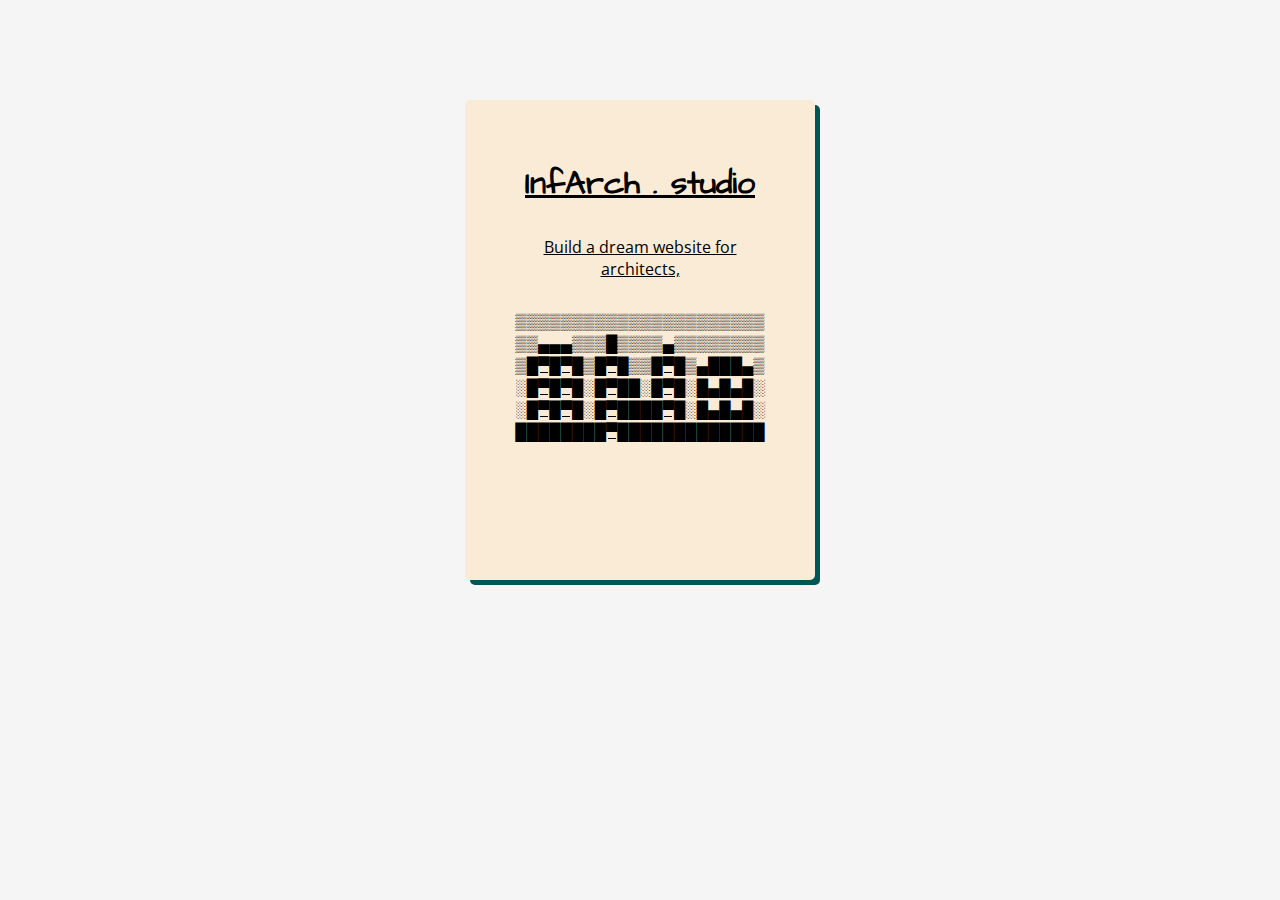
<file: index.html>
<!DOCTYPE html>
<html lang="en">
<head>
    <meta charset="UTF-8">
    <meta http-equiv="X-UA-Compatible" content="IE=edge">
    <meta name="viewport" content="width=device-width, initial-scale=1.0">
    <title>InfArch . studio</title>
    <link rel="stylesheet" href="style.css">
</head>
<body>
    <a href="html/1.html" class="wrapper">
        <h1>InfArch . studio</h1>

        <p>Build a dream website for architects,</p>

        <p> ▒▒▒▒▒▒▒▒▒▒▒▒▒▒▒▒▒▒▒▒▒▒<br>
            ▒▒▄▄▄▒▒▒█▒▒▒▒▄▒▒▒▒▒▒▒▒<br>
            ▒█▀█▀█▒█▀█▒▒█▀█▒▄███▄▒<br>
            ░█▀█▀█░█▀██░█▀█░█▄█▄█░<br>
            ░█▀█▀█░█▀████▀█░█▄█▄█░<br>
            ████████▀█████████████</p>
    </a>
</body>
</html>
</file>
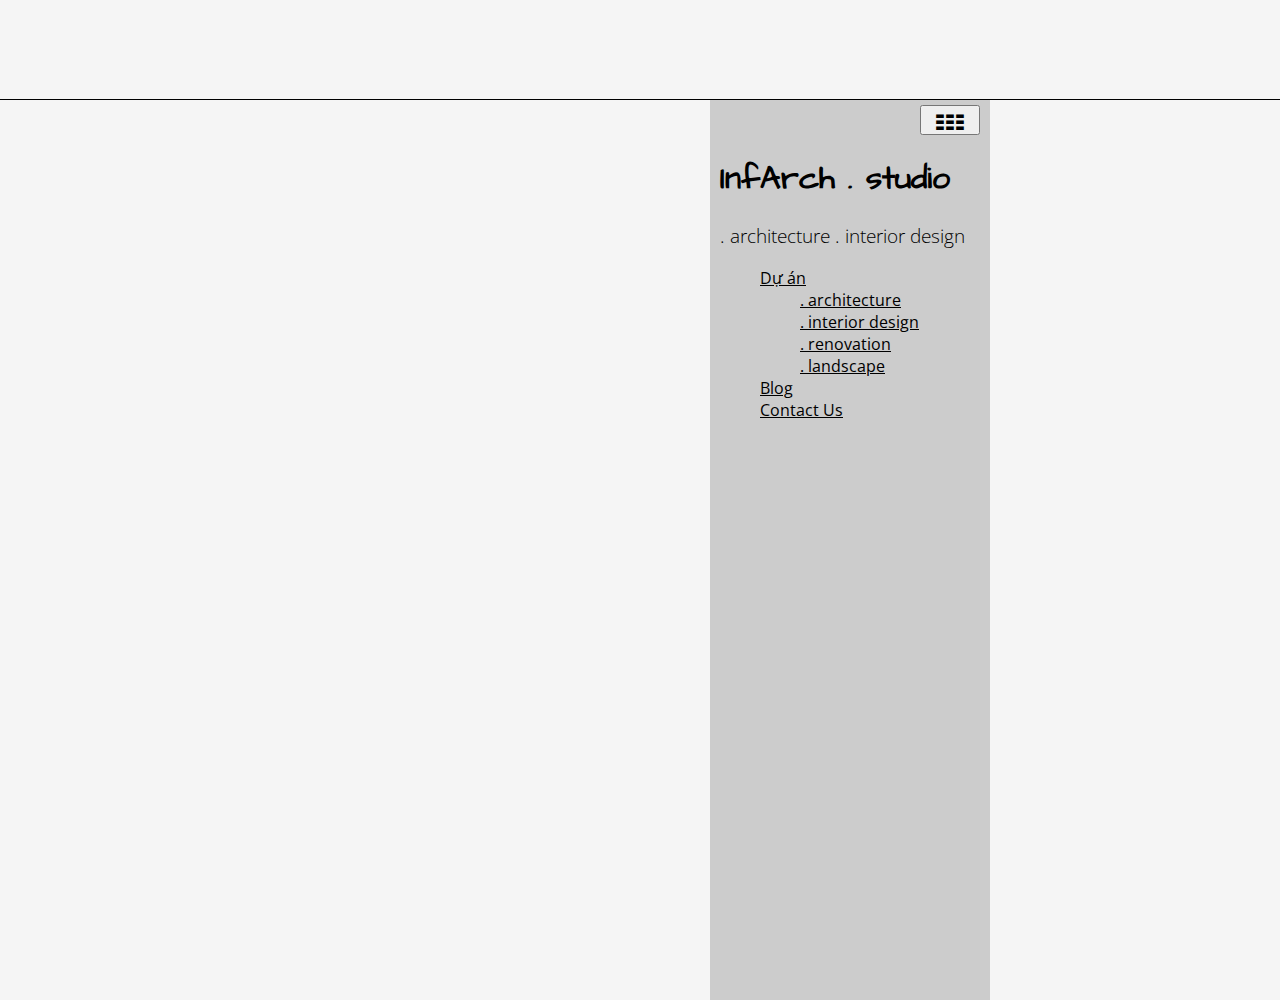
<file: html/1.html>
<!DOCTYPE html>
<html lang="en">
<head>
    <meta charset="UTF-8">
    <meta http-equiv="X-UA-Compatible" content="IE=edge">
    <meta name="viewport" content="width=device-width, initial-scale=1.0">
    <title>InfArch . studio</title>
    <link rel="stylesheet" href="../css/1.css">
    <link rel="stylesheet" href="../style.css">
</head>
<body>
    <header></header>
    
    <main>
        <aside id="sidebar" class="close">
            <button onclick="toggleClose()" class="hamburger" id="hamburger"><span>---</span><span>---</span><span>---</span></button>

            <h1>InfArch . studio</h1>
            <h3>. architecture . interior design</h2>

            <ul>
                <li class=""><a href="#" class="">Dự án</a></li>

                <ul>
                    <li><a href="#" class="">. architecture</a></li>
                    <li><a href="#" class="">. interior design</a></li>
                    <li><a href="#" class="">. renovation</a></li>
                    <li><a href="#" class="">. landscape</a></li>
                </ul>
                
                <li class=""><a href="#" class="">Blog</a></li>

                <li class=""><a href="#" class="">Contact Us</a></li>
            </ul>


        </aside>
        <article>
            <section class="gallery">
                
            </section>
        </article>
    </main>

    <footer></footer>

    <script src="../style.js"></script>
</body>
</html>
</file>
<file: style.css>
/* INDEX */
/* ////////////////////// */
@import url('https://fonts.googleapis.com/css2?family=Architects+Daughter&family=Open+Sans:ital,wght@0,300;0,400;0,600;0,700;0,800;1,300;1,400;1,600;1,700;1,800&display=swap');

* {
    box-sizing: border-box;
}

body {
    margin: 0;
    font-size: 16px;
    font-family: 'Open Sans', sans-serif;
    background-color: #f5f5f5;
}

h1 {
    font-family: 'Architects Daughter', cursive;
}

h3 {
    font-weight: lighter;
}

.wrapper {
    display: block;
    max-width: 350px;
    height: 480px;
    padding: 40px;
    margin: 100px auto;
    color: #000;
    background-color: antiquewhite;
    border-radius: 5px;
    box-shadow: 5px 5px #055;
}

.wrapper h1,
.wrapper p {
    text-align: center;
    margin-bottom: 30px;
}

/* 1 */
/* ////////////////////// */
</file>
<file: css/1.css>
header {
    width: 100%;
    height: 100px;
    border-bottom: 1px solid #000;
}

main {
    width: 100%;
    display: table;
    min-height: 80vh;
    overflow:hidden;
}

aside {
    display: table-cell;
    width: 280px;
    height: 100%;
    padding-top: 5px;
    padding-left: 10px;
    padding-right: 10px;
    background-color: #ccc;
    position: absolute;
}

aside.close {
    right: 290px;
}

aside .hamburger {
    width: 60px;
    height: 30px;
    margin-left: auto;
    display: flex;
    flex-flow: column;
    justify-content: center;
    align-items: center;
    line-height: 6px;
    font-size: 30px;
    font-weight: bold;
}

aside .hamburger.close>span {
    text-align: center;
}

aside .hamburger.close>span:nth-child(1) {
    transform-origin: 12px 8px;
    transform: rotate(40deg);
}

aside .hamburger.close>span:nth-child(2) {
    visibility: hidden;
}

aside .hamburger.close>span:nth-child(3) {
    transform-origin: 4px 0px;
    transform: rotate(-40deg);
}

ul {
    list-style-type: none;
}

a {
    color: #000;
}

article {
    min-width: 320px;
    width: 100%;
    height: 100%;
    display: table-cell;
}
</file>
